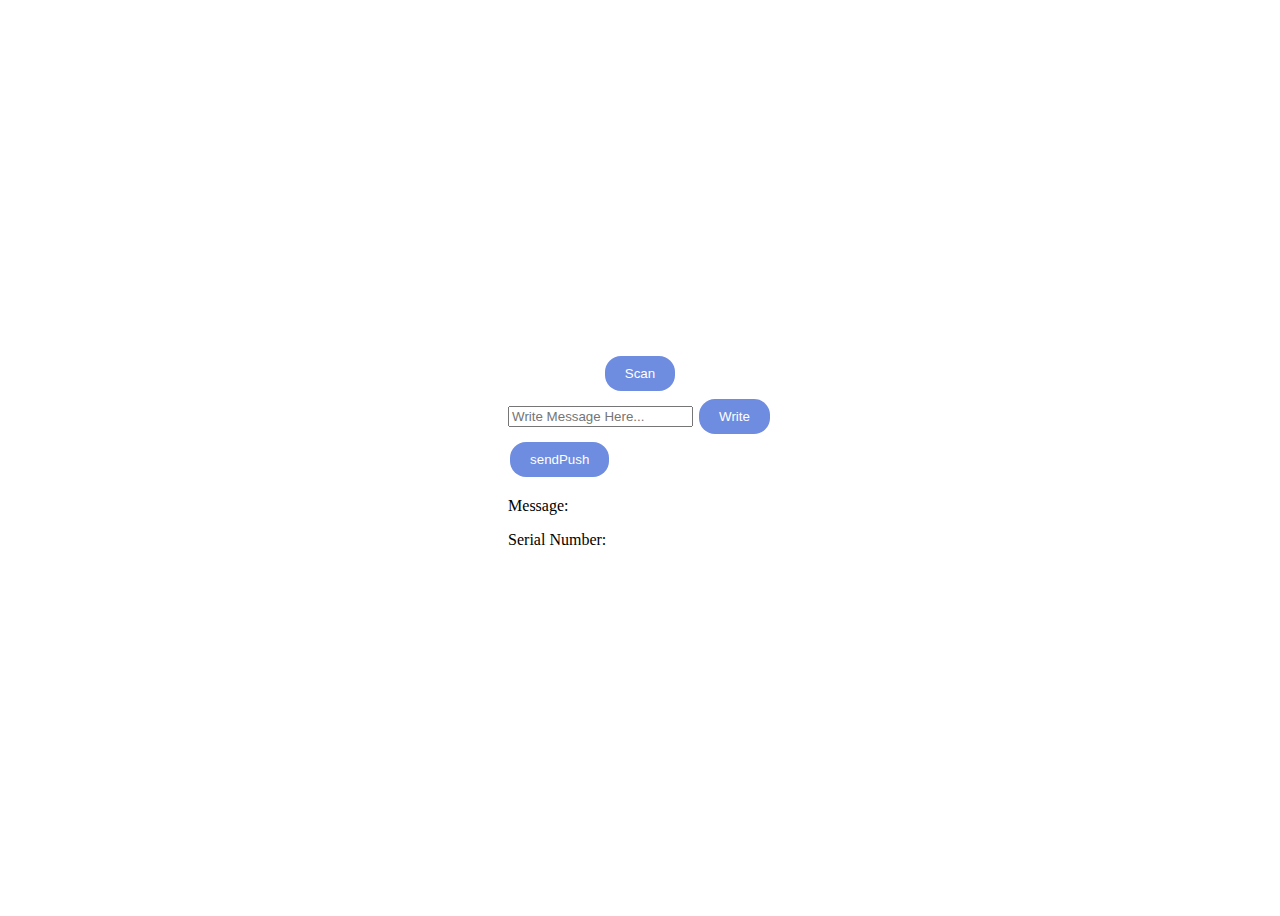
<file: public/index.html>
<!DOCTYPE html>
<html lang="en">
<head>
    <meta charset="UTF-8">
    <meta http-equiv="X-UA-Compatible" content="IE=edge">
    <meta name="viewport" content="width=device-width, initial-scale=1.0">
    <link rel="stylesheet" href="styles.css">
    <title>NFC Tool</title>
    <script src="https://cdn.onesignal.com/sdks/OneSignalSDK.js" async=""></script>
    <script>
        window.OneSignal = window.OneSignal || [];
        OneSignal.push(function() {
            OneSignal.init({
            appId: "a9241a21-adae-4879-8a99-a914bc6dd8bb",
            });
        });
    </script>
</head>
<body>
    <div class="container">
        <div class="actions">
            <button id="scan">Scan</button>
        </div>
        <div input="formInput">
            <input id="messageInput" type="text" name="input" value="" placeholder="Write Message Here...">
            <button id="write">Write</button>
        </div>
        <button id="sendPush">sendPush</button>
        <div class="message">
            <p>Message: <span id="message"></span></p>
            <p>Serial Number: <span id="serialNumber"></span></p>
        </div>
    </div> 
</body>
<script src="index.js"></script>
</html>
</file>
<file: public/styles.css>
body {
    display: flex;
    flex-direction: column;
    align-items: center;
    justify-content: center;
    height: 100vh;
}

.actions {
    display: flex;
    align-items: center;
    justify-content: center;
}
button { 
    background-color: rgb(110, 140, 224);
    border: none;
    color: white;
    padding: 10px 20px;
    text-align: center;
    text-decoration: none;
    display: inline-block;
    margin: 4px 2px;
    cursor: pointer;
    border-radius: 16px;
}
</file>
